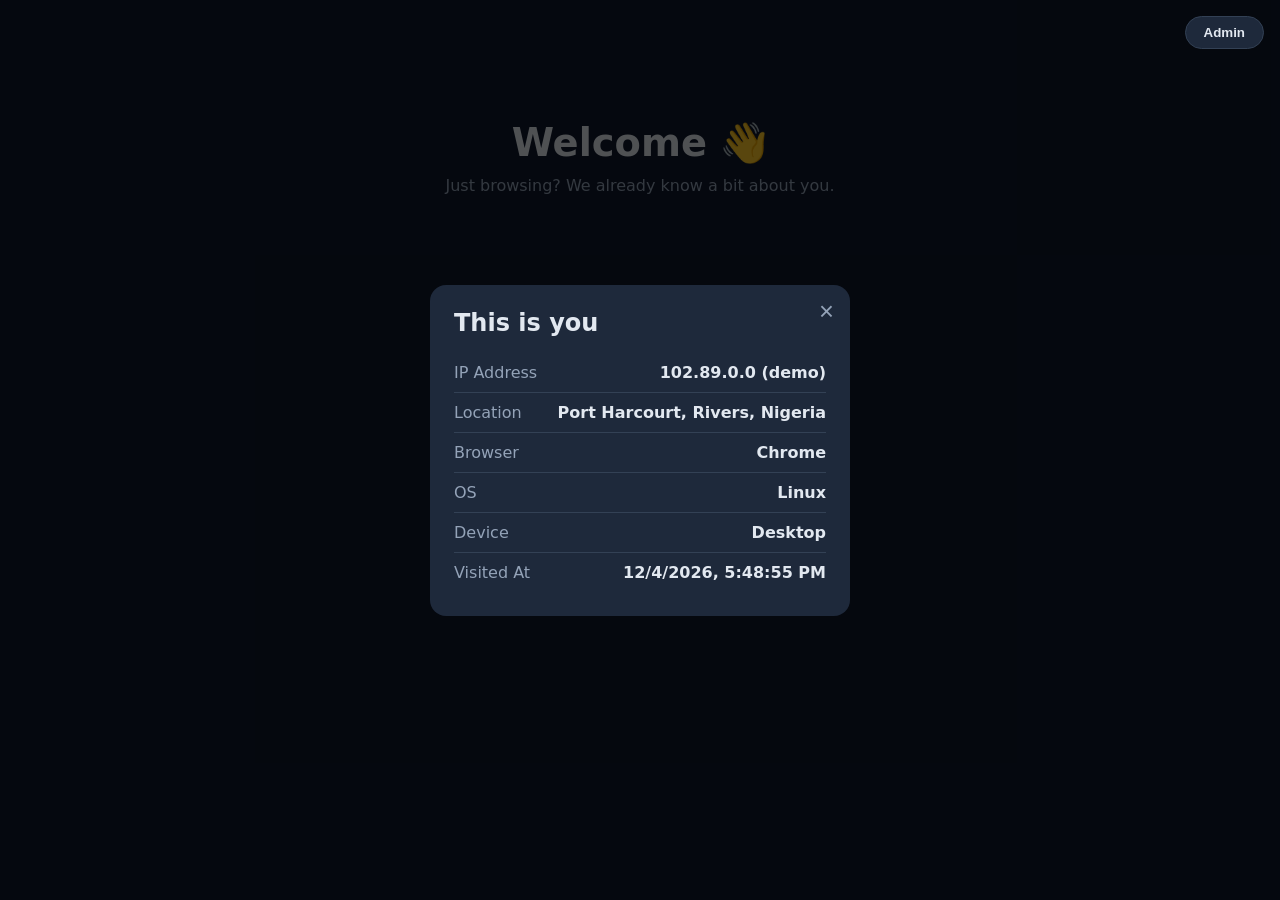
<file: index.html>
<!DOCTYPE html>
<html lang="en">
<head>
  <meta charset="UTF-8" />
  <meta name="viewport" content="width=device-width, initial-scale=1.0" />
  <title>Visitor Info</title>
  <link rel="stylesheet" href="style.css" />
</head>
<body>
  <button class="admin-btn" id="adminBtn">Admin</button>

  <main class="hero">
    <h1>Welcome 👋</h1>
    <p>Just browsing? We already know a bit about you.</p>
  </main>

  <!-- VISITOR POP-UP -->
  <div class="overlay" id="overlay">
    <div class="popup">
      <button class="close" id="closeBtn">&times;</button>
      <h2>This is you</h2>

      <div class="loader" id="loader">Fetching your info...</div>

      <ul class="info" id="info" hidden>
        <li><span>IP Address</span><strong id="ip">-</strong></li>
        <li><span>Location</span><strong id="location">-</strong></li>
        <li><span>Browser</span><strong id="browser">-</strong></li>
        <li><span>OS</span><strong id="os">-</strong></li>
        <li><span>Device</span><strong id="device">-</strong></li>
        <li><span>Visited At</span><strong id="visitedAt">-</strong></li>
      </ul>
    </div>
  </div>

  <!-- ADMIN POP-UP -->
  <div class="overlay" id="adminOverlay">
    <div class="popup wide">
      <button class="close" id="adminClose">&times;</button>
      <h2>Admin</h2>

      <form id="keyView">
        <p class="hint">Enter the API key to view visitors.</p>
        <input type="password" id="keyInput" placeholder="API key" autocomplete="off" required />
        <p class="error" id="keyError"></p>
        <button type="submit" class="btn">Unlock</button>
      </form>

      <div id="listView" hidden>
        <div class="list-bar">
          <span id="visitCount"></span>
          <div class="list-actions">
            <button type="button" class="btn small" id="refreshBtn">Refresh</button>
            <button type="button" class="btn small ghost" id="lockBtn">Lock</button>
          </div>
        </div>
        <p class="status" id="adminStatus"></p>
        <div class="table-wrap">
          <table id="visitTable" hidden>
            <thead id="visitHead"></thead>
            <tbody id="visitBody"></tbody>
          </table>
        </div>
      </div>
    </div>
  </div>

  <script src="script.js"></script>
</body>
</html>
</file>
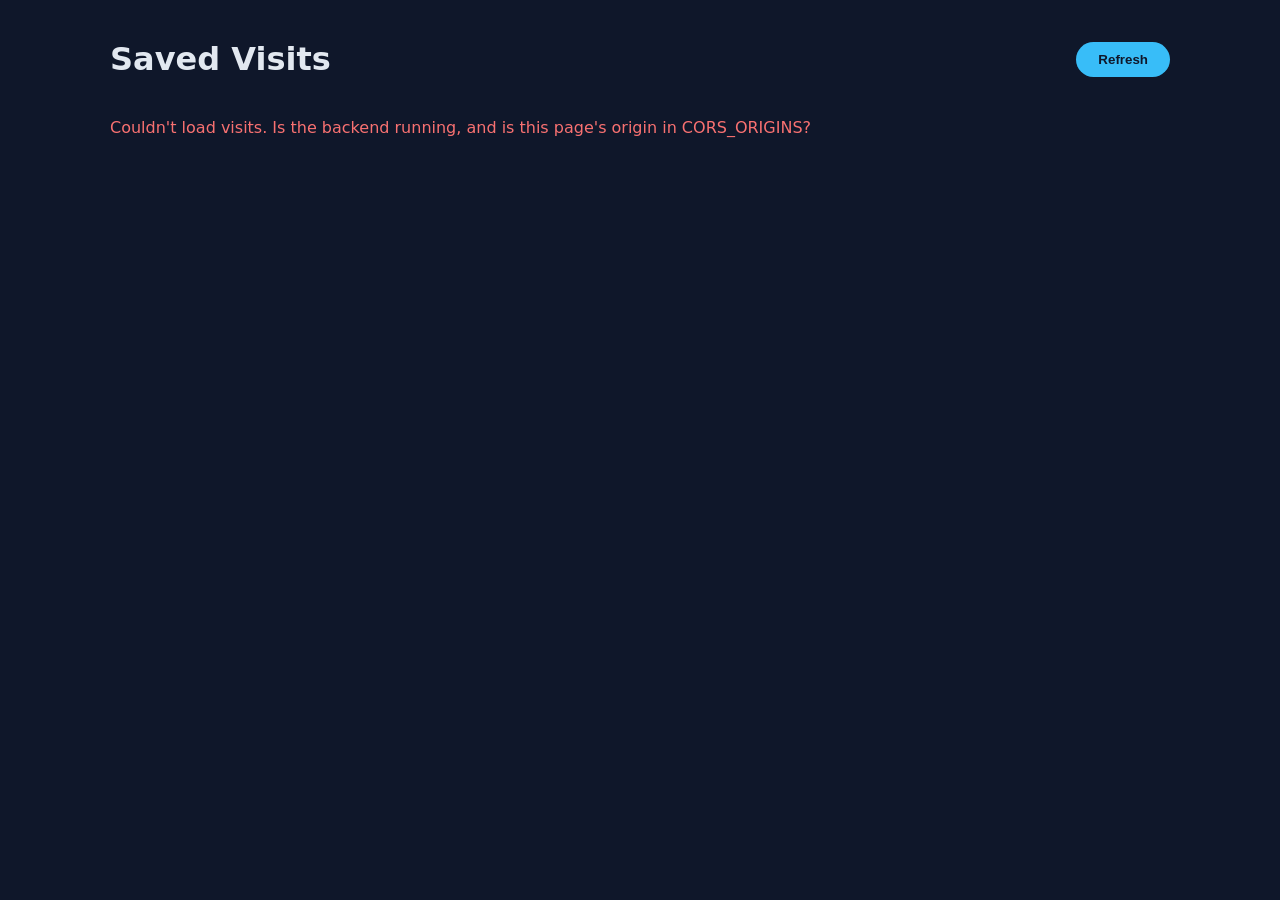
<file: admin.html>
<!DOCTYPE html>
<html lang="en">
<head>
  <meta charset="UTF-8" />
  <meta name="viewport" content="width=device-width, initial-scale=1.0" />
  <title>Admin: Visits</title>
  <link rel="stylesheet" href="style.css" />
  <link rel="stylesheet" href="admin.css" />
</head>
<body>
  <main class="admin">
    <header class="admin-head">
      <h1>Saved Visits</h1>
      <div class="admin-actions">
        <span id="count" class="count"></span>
        <button id="refreshBtn" class="btn">Refresh</button>
      </div>
    </header>

    <p id="status" class="status">Loading...</p>

    <div class="table-wrap">
      <table id="table" hidden>
        <thead>
          <tr>
            <th>#</th>
            <th>IP Address</th>
            <th>Location</th>
            <th>Browser</th>
            <th>OS</th>
            <th>Device</th>
            <th>Page</th>
            <th>Visited At</th>
          </tr>
        </thead>
        <tbody id="tbody"></tbody>
      </table>
    </div>
  </main>

  <script src="admin.js"></script>
</body>
</html>
</file>
<file: style.css>
* { box-sizing: border-box; margin: 0; padding: 0; }

body {
  font-family: system-ui, sans-serif;
  background: #0f172a;
  color: #e2e8f0;
  min-height: 100vh;
}

.hero {
  text-align: center;
  padding: 120px 20px;
}
.hero h1 { font-size: 2.4rem; margin-bottom: 10px; }
.hero p { color: #94a3b8; }

.overlay {
  position: fixed;
  inset: 0;
  background: rgba(0, 0, 0, 0.65);
  display: flex;
  align-items: center;
  justify-content: center;
  padding: 16px;
  opacity: 0;
  pointer-events: none;
  transition: opacity 0.3s;
}
.overlay.show { opacity: 1; pointer-events: auto; }

.popup {
  background: #1e293b;
  width: 100%;
  max-width: 420px;
  border-radius: 16px;
  padding: 24px;
  position: relative;
  transform: translateY(20px);
  transition: transform 0.3s;
}
.overlay.show .popup { transform: translateY(0); }

.popup h2 { margin-bottom: 16px; }

.close {
  position: absolute;
  top: 12px;
  right: 16px;
  background: none;
  border: none;
  color: #94a3b8;
  font-size: 1.6rem;
  cursor: pointer;
}

.loader { color: #94a3b8; padding: 20px 0; text-align: center; }

.info { list-style: none; }
.info li {
  display: flex;
  justify-content: space-between;
  gap: 12px;
  padding: 10px 0;
  border-bottom: 1px solid #334155;
}
.info li:last-child { border-bottom: none; }
.info span { color: #94a3b8; }
.info strong { text-align: right; }
/* ---------- ADMIN ---------- */
.overlay { z-index: 10; }
#adminOverlay { z-index: 30; }

.admin-btn {
  position: fixed;
  top: 16px;
  right: 16px;
  z-index: 20;
  background: #1e293b;
  color: #e2e8f0;
  border: 1px solid #334155;
  padding: 8px 18px;
  border-radius: 999px;
  font-weight: 600;
  cursor: pointer;
}
.admin-btn:hover { border-color: #38bdf8; color: #38bdf8; }

.popup.wide { max-width: 900px; max-height: 85vh; overflow-y: auto; }

.btn {
  background: #38bdf8;
  color: #0f172a;
  border: none;
  padding: 10px 24px;
  border-radius: 999px;
  font-weight: 600;
  cursor: pointer;
}
.btn:hover { opacity: 0.9; }
.btn.small { padding: 6px 16px; font-size: 0.9rem; }
.btn.ghost { background: transparent; color: #94a3b8; border: 1px solid #334155; }

#keyView input {
  width: 100%;
  background: #0f172a;
  border: 1px solid #334155;
  color: #e2e8f0;
  padding: 12px 14px;
  border-radius: 10px;
  font-size: 1rem;
  margin: 10px 0;
}
#keyView input:focus { outline: none; border-color: #38bdf8; }

.hint { color: #94a3b8; }
.error { color: #f87171; min-height: 1.4em; margin-bottom: 8px; }
.status { color: #94a3b8; padding: 12px 0; }
.status.error { color: #f87171; }

.list-bar {
  display: flex;
  align-items: center;
  justify-content: space-between;
  gap: 12px;
  margin-bottom: 8px;
  color: #94a3b8;
}
.list-actions { display: flex; gap: 8px; }

.table-wrap { overflow-x: auto; }
.table-wrap table { width: 100%; border-collapse: collapse; min-width: 640px; }
.table-wrap th,
.table-wrap td {
  text-align: left;
  padding: 10px 12px;
  border-bottom: 1px solid #334155;
  white-space: nowrap;
  max-width: 220px;
  overflow: hidden;
  text-overflow: ellipsis;
}
.table-wrap th {
  color: #94a3b8;
  font-size: 0.8rem;
  text-transform: uppercase;
}
.table-wrap tbody tr:hover { background: #243449; }
</file>
<file: admin.css>
.admin {
  max-width: 1100px;
  margin: 0 auto;
  padding: 40px 20px;
}

.admin-head {
  display: flex;
  align-items: center;
  justify-content: space-between;
  flex-wrap: wrap;
  gap: 12px;
  margin-bottom: 20px;
}

.admin-actions { display: flex; align-items: center; gap: 14px; }
.count { color: #94a3b8; }

.btn {
  background: #38bdf8;
  color: #0f172a;
  border: none;
  padding: 10px 22px;
  border-radius: 999px;
  font-weight: 600;
  cursor: pointer;
}
.btn:hover { opacity: 0.9; }

.status { color: #94a3b8; padding: 20px 0; }
.status.error { color: #f87171; }

.table-wrap {
  overflow-x: auto;
  background: #1e293b;
  border-radius: 14px;
}

table { width: 100%; border-collapse: collapse; min-width: 720px; }

th, td {
  text-align: left;
  padding: 12px 16px;
  border-bottom: 1px solid #334155;
  white-space: nowrap;
}

th { color: #94a3b8; font-weight: 600; font-size: 0.85rem; text-transform: uppercase; }
tbody tr:hover { background: #243449; }
tbody tr:last-child td { border-bottom: none; }
</file>
